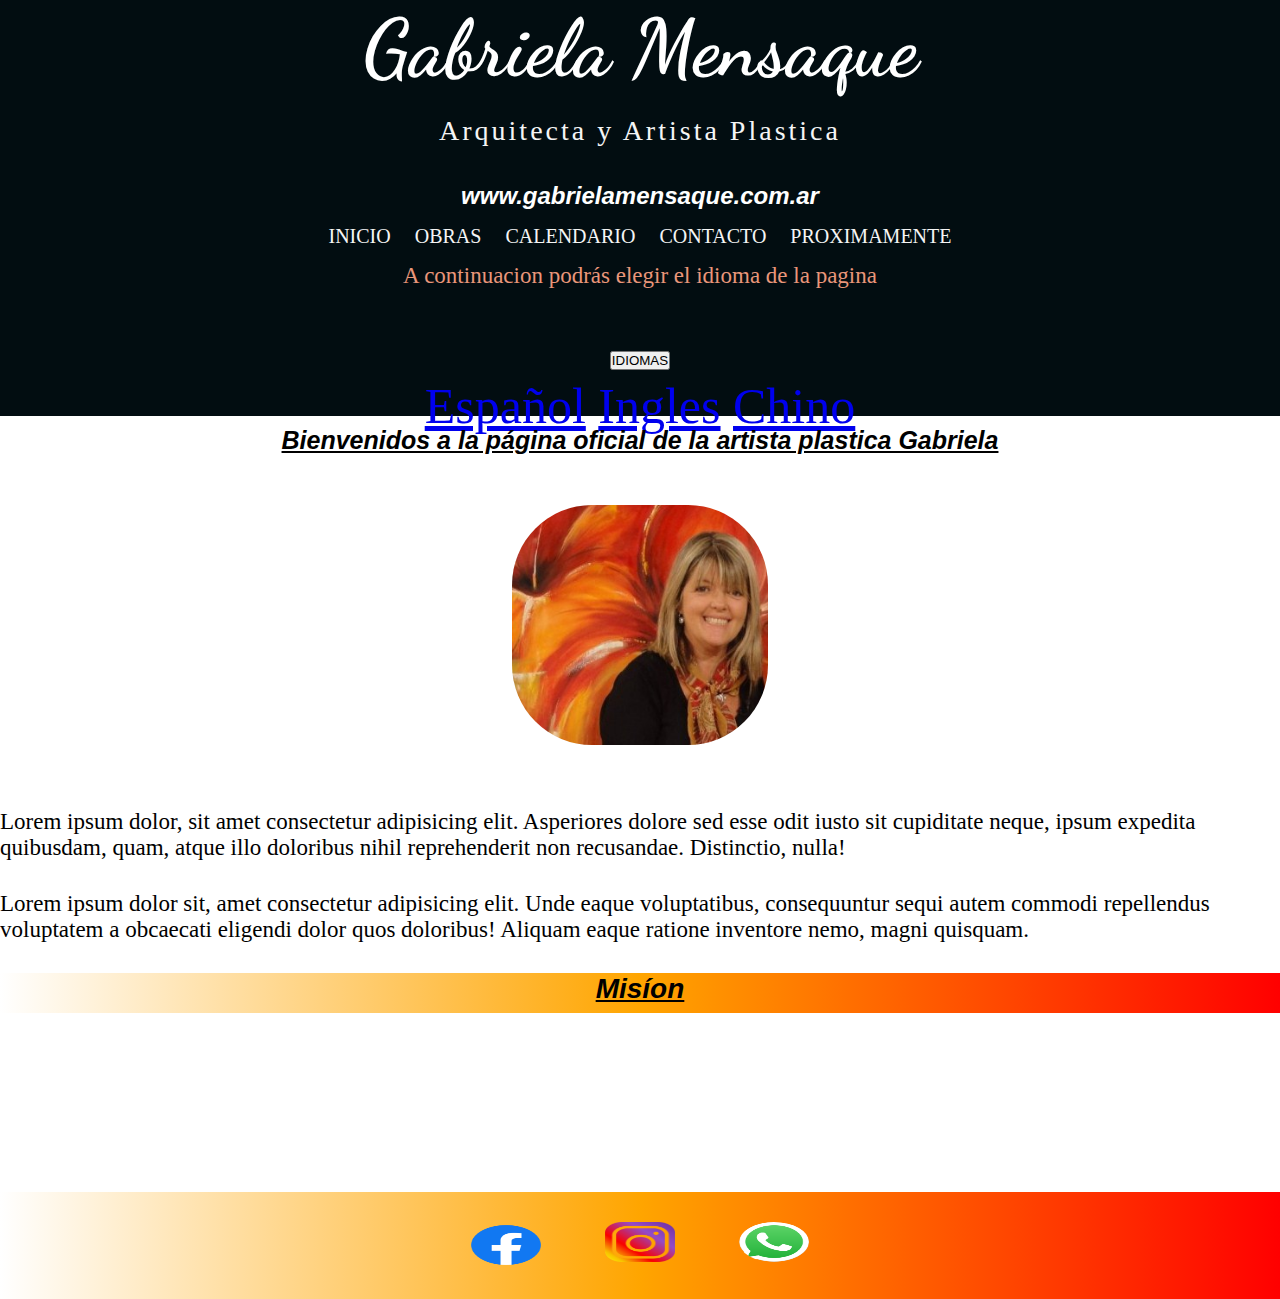
<file: index.html>
<!DOCTYPE html>
<html lang="en">
<head>
    <meta charset="UTF-8">
    <meta http-equiv="X-UA-Compatible" content="IE=edge">
    <meta name="viewport" content="width=device-width, initial-scale=1.0">


    <link rel="stylesheet" href="./css/estilo.css">

    <link rel="preconnect" href="https://fonts.googleapis.com">
    <link rel="preconnect" href="https://fonts.gstatic.com" crossorigin>
    <link href="https://fonts.googleapis.com/css2?family=Dancing+Script:wght@700&display=swap" rel="stylesheet">

    <link href="./css/animate.css" rel="stylesheet"/>
    <script src="./css/wow.js"></script>

    <script>
        new WOW().init();
        
    </script>

    <style>

   
    

    .box {
        width: auto;
        height: 40px;
        margin-bottom: 15px;
    }

    .box-line {
        border: 1px solid black;
    }

    .linear-gradient {
        background-image: linear-gradient(to left,red ,orange ,white);

    }


    </style>    

    



    <title>Bienvenidos</title>
    <link rel="stylesheet" href="https://cdn.jsdelivr.net/npm/bootstrap@4.6.1/dist/css/bootstrap.min.css" integrity="sha384-zCbKRCUGaJDkqS1kPbPd7TveP5iyJE0EjAuZQTgFLD2ylzuqKfdKlfG/eSrtxUkn" crossorigin="anonymous">
    <script src="https://cdn.jsdelivr.net/npm/jquery@3.5.1/dist/jquery.slim.min.js" integrity="sha384-DfXdz2htPH0lsSSs5nCTpuj/zy4C+OGpamoFVy38MVBnE+IbbVYUew+OrCXaRkfj" crossorigin="anonymous"></script>
    <script src="https://cdn.jsdelivr.net/npm/bootstrap@4.6.1/dist/js/bootstrap.bundle.min.js" integrity="sha384-fQybjgWLrvvRgtW6bFlB7jaZrFsaBXjsOMm/tB9LTS58ONXgqbR9W8oWht/amnpF" crossorigin="anonymous"></script>


</head>


<body> 
    <div id="wrapper">
        
        <header>
        

        <h1 class="wow animate__bounce" data-wow-duration="1s" data-wow-delay="1s">Gabriela Mensaque</h1>
        

        <div class="at-container">
            <div class="at-item">Arquitecta y Artista Plastica</div>
        </div>

         <h3>www.gabrielamensaque.com.ar</h3>

         <nav>

            <ul class="nav justify-content-center">
                <li class="nav-item">
                  <a class="nav-link active" href="./index.html">INICIO</a>
                </li>
                <li class="nav-item">
                  <a class="nav-link" href="./obras.html">OBRAS</a>
                </li>
                <li class="nav-item">
                  <a class="nav-link" href="#">CALENDARIO</a>
                </li>
                <li class="nav-item">
                    <a class="nav-link" href="#">CONTACTO</a>
                  </li>
                <li class="nav-item">
                  <a class="nav-link disabled">PROXIMAMENTE</a>
                </li>
              </ul>


        </nav>
        
        <div class="container">
            <p>A continuacion podrás elegir el idioma de la pagina</p>
            <div class="dropdown">
              <button type="button" class="btn btn-primary dropdown-toggle" data-toggle="dropdown">
                IDIOMAS
              </button>
              <div class="dropdown-menu">
                <a class="dropdown-item" href="#">Español</a>
                <a class="dropdown-item" href="#">Ingles</a>
                <a class="dropdown-item" href="#">Chino</a>
              </div>
            </div>
          </div> 

  </header>
            <main class="mainGrid">
            
            <section>  

            <div class="intro">

            <h4>Bienvenidos a la página oficial de la artista plastica Gabriela</h4>

            </div>

            <div class="caja">
                <img class="caja-img" src="./imagenes/Gabriela.jpg"/>

            </div>

            </section>


  <main>
            <article>
            <p>Lorem ipsum dolor, sit amet consectetur adipisicing elit. Asperiores dolore sed esse odit iusto sit cupiditate neque, ipsum expedita quibusdam, quam, atque illo doloribus nihil reprehenderit non recusandae. Distinctio, nulla!</p>
            <p>Lorem ipsum dolor sit, amet consectetur adipisicing elit. Unde eaque voluptatibus, consequuntur sequi autem commodi repellendus voluptatem a obcaecati eligendi dolor quos doloribus! Aliquam eaque ratione inventore nemo, magni quisquam.</p>
            </article>

    </main>
            
        <div class="box linear-gradient"><h5>Misíon</h5></div>
        
        <section>
            
           
            
            <article class="wow animate__animated animate__backInRight" data-wow-duration="1s" data-wow-delay="1s">
            

            <p>Lorem ipsum dolor sit, amet consectetur adipisicing elit. Inventore iure sapiente tenetur dolore ipsum illum doloribus, iste eius aspernatur. Laboriosam distinctio totam tenetur nihil ducimus nemo! Aliquid laborum ab dicta!</p>
            <p>Lorem ipsum dolor sit amet consectetur, adipisicing elit. Cumque incidunt nihil ea tempore quia fugit eius ex animi provident! Nemo dicta corrupti rem? Ullam voluptate blanditiis aliquam asperiores iure quae.</p>
            </article>
  
        </section>



        <div class=linear-gradient>
            <footer class="footerGrid">
                <div class="redes"> 
                    <ul class="iconosredes">
                         <li>
                            <a href="https://www.facebook.com/Gabriela-Mensaque-Taller-de-Arte-107978389396515/"target="_blank"><img src="./imagenes/Facebooklogo.png" alt="logo facebook" class="face"></a>
                         </li>
                        
                         <li>
                            <a href="https://www.instagram.com/gabrielamensaque/?hl=es"target="_blank"><img src="./imagenes/instagramlogo.png" alt="logo instagram" class="insta"></a>
                         </li>
                         
                         <li>
                            <a ref="https://web.whatsapp.com/"target="_blank"><img src="./imagenes/whatsapplogo.png" alt="logo whatsapp" class="whatsapp"></a>
                         </li>
                    </ul>

                    </div>
            </div>

        </footer>


        
  

        
        </div>

</body>
</html>
</file>
<file: css/estilo.css>
*{
    margin: 0%;
    padding: 0%;
}

    .contenedor {
    width: 100%;
    background-color: black;
    }
    
    .imagen1 img{
    width: 90%;
    height: 80%;
    border-radius: 50%;
    }
    
    .galeria {
    margin: auto;
    padding: 10px;
    display: grid;
    grid-template-columns:repeat(4,1fr);
    column-gap: .5rem;
    row-gap: .5rem;
    }
    
    .mainGrid {
        grid-area: main;
        }

    .container {
        color:darksalmon;
        font-size: 50px;
        margin-bottom: 20px;
    }
    /* INDEX */

    .caja {
        text-align: center;
        margin-top: 50px;
        margin-bottom: 25PX;
        }
    
    .caja-img {
        
        width: 20%;
        height: 20%;
        margin-bottom: 35px;
        border-radius: 80px;
        }
    
    .caja-img:hover {
        filter: sepia(60%);
    }



    .img {
        margin-top: 35px;
        display: flex;
        justify-content: center;
        flex-wrap: wrap;
        row-gap: 20px;
        column-gap: 20px; 
        margin-bottom: 35px;
        }    

    .img > * {
        border-radius: 20px;
        width: 380px;
    }    
        
        
   #wrapper {
    display: grid;
    grid-template-areas:
    "miHeader"
    "main"
    "section"
    "miFooter";
    grid-template-rows: auto;
    grid-row-gap: 10px;
    grid-column-gap: 5px;
    width: 100%;
    height: 100vh;
   }

    header {
        
        background: #020d11;
        
        text-align: center;
      }
    
    p {
        font-size: 23px;
        margin-bottom: 30px;
    }

    h1, h2,h3 {
    color: rgb(255, 255, 255);
    text-align: center;
    font-weight: bold;

    }

    h1  {
        font-size: 80px;
        font-family: 'Dancing Script', cursive;
        }



   
    h2 {
        
        font-size: 20px;
        font-style: italic;
        text-decoration: underline;
        font-family: 'Roboto Condensed', sans-serif;
        }   
    
    h3 {
        margin-top: 15px;
        font-size: 24px;
        font-style: italic;
        text-decoration:solid;
        font-family: 'Roboto Condensed', sans-serif;
        }
    
    h4 {
        font-size: 25px;
        text-align: center;
        font-style: italic;
        text-decoration: underline;
        font-family:'Roboto Condensed', sans-serif ;
        }   
    
    h5 {
        font-size: 28px;
        text-align: center;
        font-style: italic;
        text-decoration: underline;
        font-family: 'Roboto Condensed', sans-serif ;
        margin-bottom: 30px;
        }
        


    nav>ul>li{
        margin: 15px 10px 15px;
        
        display: inline-block;
        text-decoration: none;
        

    }
    header nav ul li a {
        
        color:whitesmoke;
        font-size: 20px;
        text-decoration: none;
        }
        
        header nav ul li a:hover {
        color:deepskyblue;
        }

    
    /* REDES SOCIALES */

    .iconosredes {
        text-align: center;
        }
    .iconosredes li {
        display: inline-block;
        margin: 30px;
        list-style: none;
        }    
    
    .face {
        height: 40px ;
        width: 70px;
        }
    
    .insta {
        height: 40px;
        width: 70px;
        margin-bottom: 3px;
        }
    
    .whatsapp {
        height: 40px;
        width: 70px;
        margin-bottom: 3px;
        border-radius: 70%;
        }    
    
    /* FOOTER */

    
    .footerGrid {
        grid-area: footer;
    }
    
  

    /* ANIMACIONES, TRANSICIONES Y GRADIENT */

    .linear-gradient {
        background-image: linear-gradient(to left,red ,orange ,white);

    }
    
    .animacion1 {
        transition: height 1s,widht 1s, all 1s;
        }

    .animacion1:hover {
        height: 450px;
        width: 450px;    
         }

    .animacion5{
        -webkit-transition: 1s linear;
        transition: 1s linear;
        background-color: blue;
         }

    .animacion5:hover{
        opacity: 0.9;}    
        
    /* IMPORTADA DE ANGRYTOOLS */ 
    
    .at-container {
        margin-top: .05px;
        display: flex;
        align-items: center;
        justify-content: center;
        font-size: 28px;
        height: 17%;
        font-family: 'Righteous', cursive;
        letter-spacing: 3px;
        
        }

    .at-item {
        color:whitesmoke;
        animation-name: focus-in-contract;
        animation-duration: 4.2s;
        animation-timing-function: ease;
        animation-delay: 0s;
        animation-iteration-count: 1;
        animation-direction: normal;
        animation-fill-mode: none;
            
        }
        @keyframes focus-in-contract {
        0%{
        letter-spacing: 1em;
        filter: blur(12px);
        opacity: 0;
        }
        100%{
        filter: blur(0);
        opacity: 1;   }
        }
</file>
